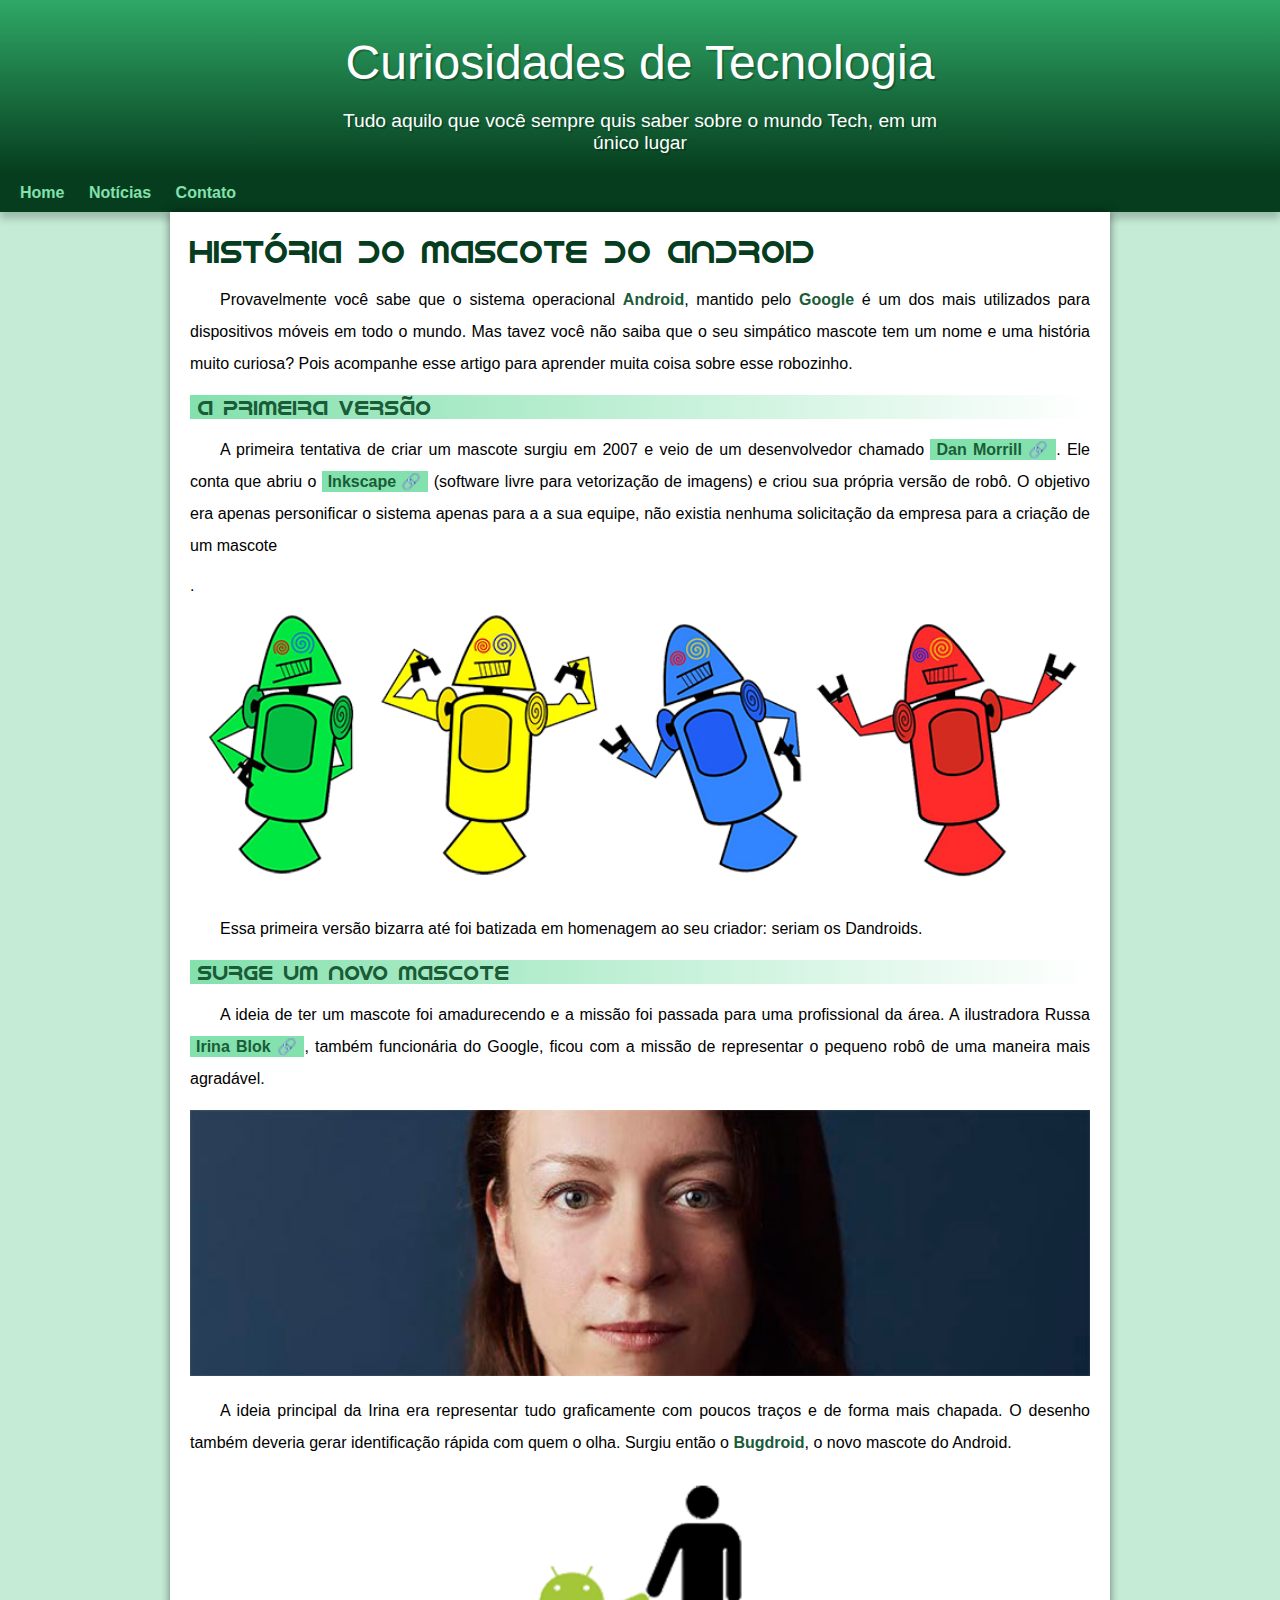
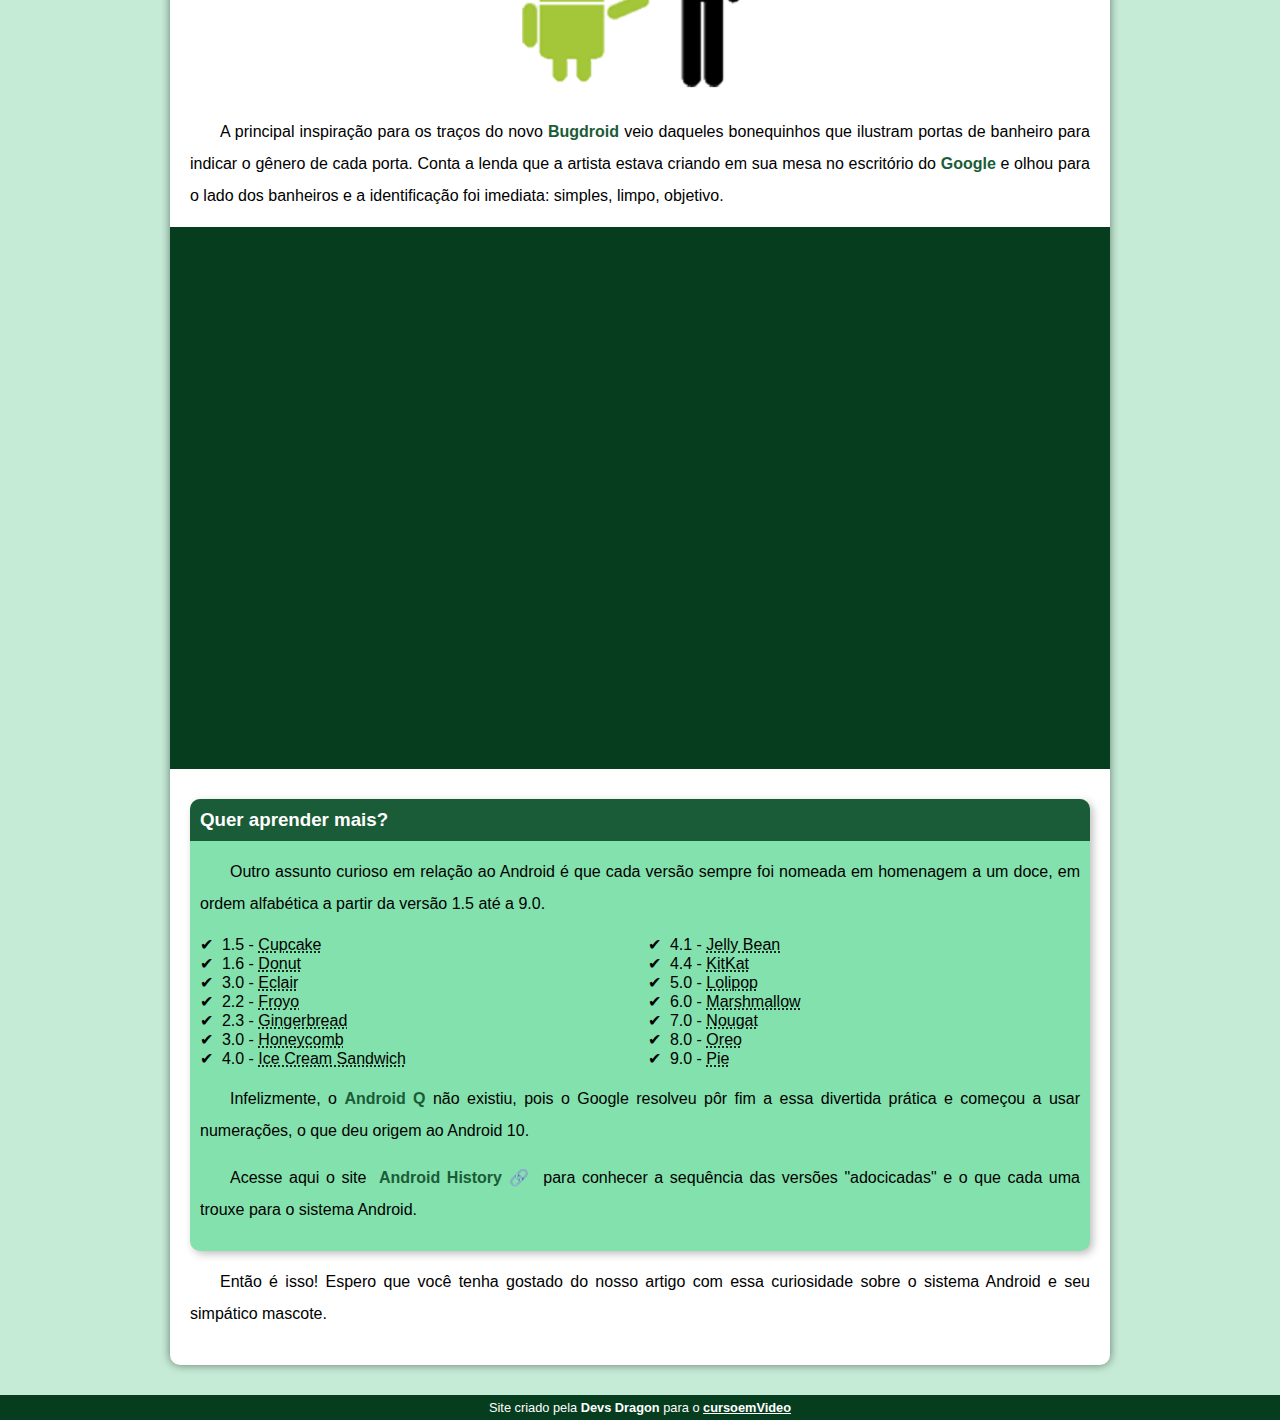
<file: index.html>
<!DOCTYPE html>
<html lang="pt-br">
<head>
    <meta charset="UTF-8">
    <meta name="viewport" content="width=device-width, initial-scale=1.0">
    <title>Como surgiu o mascote do Android</title>
    <link rel="stylesheet" href="estilo/style.css">
    <link rel="shortcut icon" href="imagens/favicon-16x16.png" type="image/png">
</head>
<body>
    <header>
        <h1>Curiosidades de Tecnologia</h1>
        <p>Tudo aquilo que você sempre quis saber sobre o mundo Tech, em um único lugar</p>
    </header>
    <nav>
        <a href="">Home</a>
        <a href="">Notícias</a>
        <a href="">Contato</a>
    </nav>
    <main>
        <article>
            <h1>História do Mascote do Android</h1>

            <p>Provavelmente você sabe que o sistema operacional <strong>Android</strong>, mantido pelo <strong>Google</strong> é um dos mais utilizados para dispositivos móveis em todo o mundo. Mas tavez você não saiba que o seu simpático mascote tem um nome e uma história muito curiosa? Pois acompanhe esse artigo para aprender muita coisa sobre esse robozinho.</p>

            <h2>A primeira versão</h2>

            <p>A primeira tentativa de criar um mascote surgiu em 2007 e veio de um desenvolvedor chamado <a href="https://androidcommunity.com/dan-morrill-shows-us-the-android-mascot-that-almost-was-20130103/" target="_blank" class="externo">Dan Morrill</a>. Ele conta que abriu o <a href="https://inkscape.org/pt-br/" target="_blank" class="externo">Inkscape</a> (software livre para vetorização de imagens) e criou sua própria versão de robô. O objetivo era apenas personificar o sistema apenas para a a sua equipe, não existia nenhuma solicitação da empresa para a criação de um mascote</p>.

            <picture>
                <source media="(max-width: 833px)" srcset="imagens/dan-droids-pq.png">
                <img src="imagens/dan-droids.png" alt="Primeiro mascote android">
            </picture>

            <p>Essa primeira versão bizarra até foi batizada em homenagem ao seu criador: seriam os Dandroids.</p>

            <h2>Surge um novo mascote</h2>

            <p>A ideia de ter um mascote foi amadurecendo e a missão foi passada para uma profissional da área. A ilustradora Russa <a href="https://www.irinablok.com/" target="_blank" class="externo">Irina Blok</a>, também funcionária do Google, ficou com a missão de representar o pequeno robô de uma maneira mais agradável.</p>

            <picture>
                <source media="(max-width: 833px)" srcset="imagens/irina-blok-pq.jpg">
                <img src="imagens/irina-blok.jpg" alt="Ilustradora Irina Blok">
                <picture>

            <p>A ideia principal da Irina era representar tudo graficamente com poucos traços e de forma mais chapada. O desenho também deveria gerar identificação rápida com quem o olha. Surgiu então o <strong>Bugdroid</strong>, o novo mascote do Android.</p>

            <img src="imagens/bugdroid.png" alt="Android e boneco de banheiro masculino" class="pequena">

            <p>A principal inspiração para os traços do novo <strong>Bugdroid</strong> veio daqueles bonequinhos que ilustram portas de banheiro para indicar o gênero de cada porta. Conta a lenda que a artista estava criando em sua mesa no escritório do <strong>Google</strong> e olhou para o lado dos banheiros e a identificação foi imediata: simples, limpo, objetivo.</p>

            <div class="video">
                <iframe width="560" height="315" src="https://www.youtube.com/embed/l2UDgpLz20M" title="YouTube video player" frameborder="0" allow="accelerometer; autoplay; clipboard-write; encrypted-media; gyroscope; picture-in-picture; web-share" allowfullscreen></iframe>
            </div>
            
            <aside>
                <h3>Quer aprender mais?</h3>
                <p>Outro assunto curioso em relação ao Android é que cada versão sempre foi nomeada em homenagem a um doce, em ordem alfabética a partir da versão 1.5 até a 9.0.</p>
                <ul>
                    <li>1.5 - <abbr title="Bolo de Copo">Cupcake</abbr></li>
                    <li>1.6 - <abbr title="Rosquinha">Donut</abbr></li>
                    <li>3.0 - <abbr title="Bomba">Eclair</abbr></li>
                    <li>2.2 - <abbr title="Iogurte Congelado">Froyo</abbr></li>
                    <li>2.3 - <abbr title="Biscoite de Gengibre">Gingerbread</abbr></li> 
                    <li>3.0 - <abbr title="Favo de Mel">Honeycomb</abbr></li>
                    <li>4.0 - <abbr title="Sanduíche de Soverte">Ice Cream Sandwich</abbr></li>
                    <li>4.1 - <abbr title="Jujuba">Jelly Bean</abbr></li>
                    <li>4.4 - <abbr title="KitKat">KitKat</abbr></li>
                    <li>5.0 - <abbr title="Pirulito">Lolipop</abbr></li>
                    <li>6.0 - <abbr title="Marshmallow">Marshmallow</abbr></li>
                    <li>7.0 - <abbr title="Torrone">Nougat</abbr></li>
                    <li>8.0 - <abbr title="Oreo">Oreo</abbr></li>
                    <li>9.0 - <abbr title="Torta">Pie</abbr></li>
                </ul>
                <p>
                    Infelizmente, o <strong>Android Q</strong> não existiu, pois o Google resolveu pôr fim a essa divertida prática e começou a usar numerações, o que deu origem ao Android 10.
                </p>
                <p>
                    Acesse aqui o site <a href="https://www.android.com/intl/pt-BR_br/history/" target="_blank" class="externo">Android History</a> para conhecer a sequência das versões "adocicadas" e o que cada uma trouxe para o sistema Android.
                </p>
            </aside>
           

            <p>Então é isso! Espero que você tenha gostado do nosso artigo com essa curiosidade sobre o sistema Android e seu simpático mascote.</p>
        </article>
    </main>
    <footer>
        <p>Site criado pela <strong>Devs Dragon</strong> para o <a href="https://www.cursoemvideo.com/" target="_blank">cursoemVideo</a></p>
    </footer>
</body>
</html>
</file>
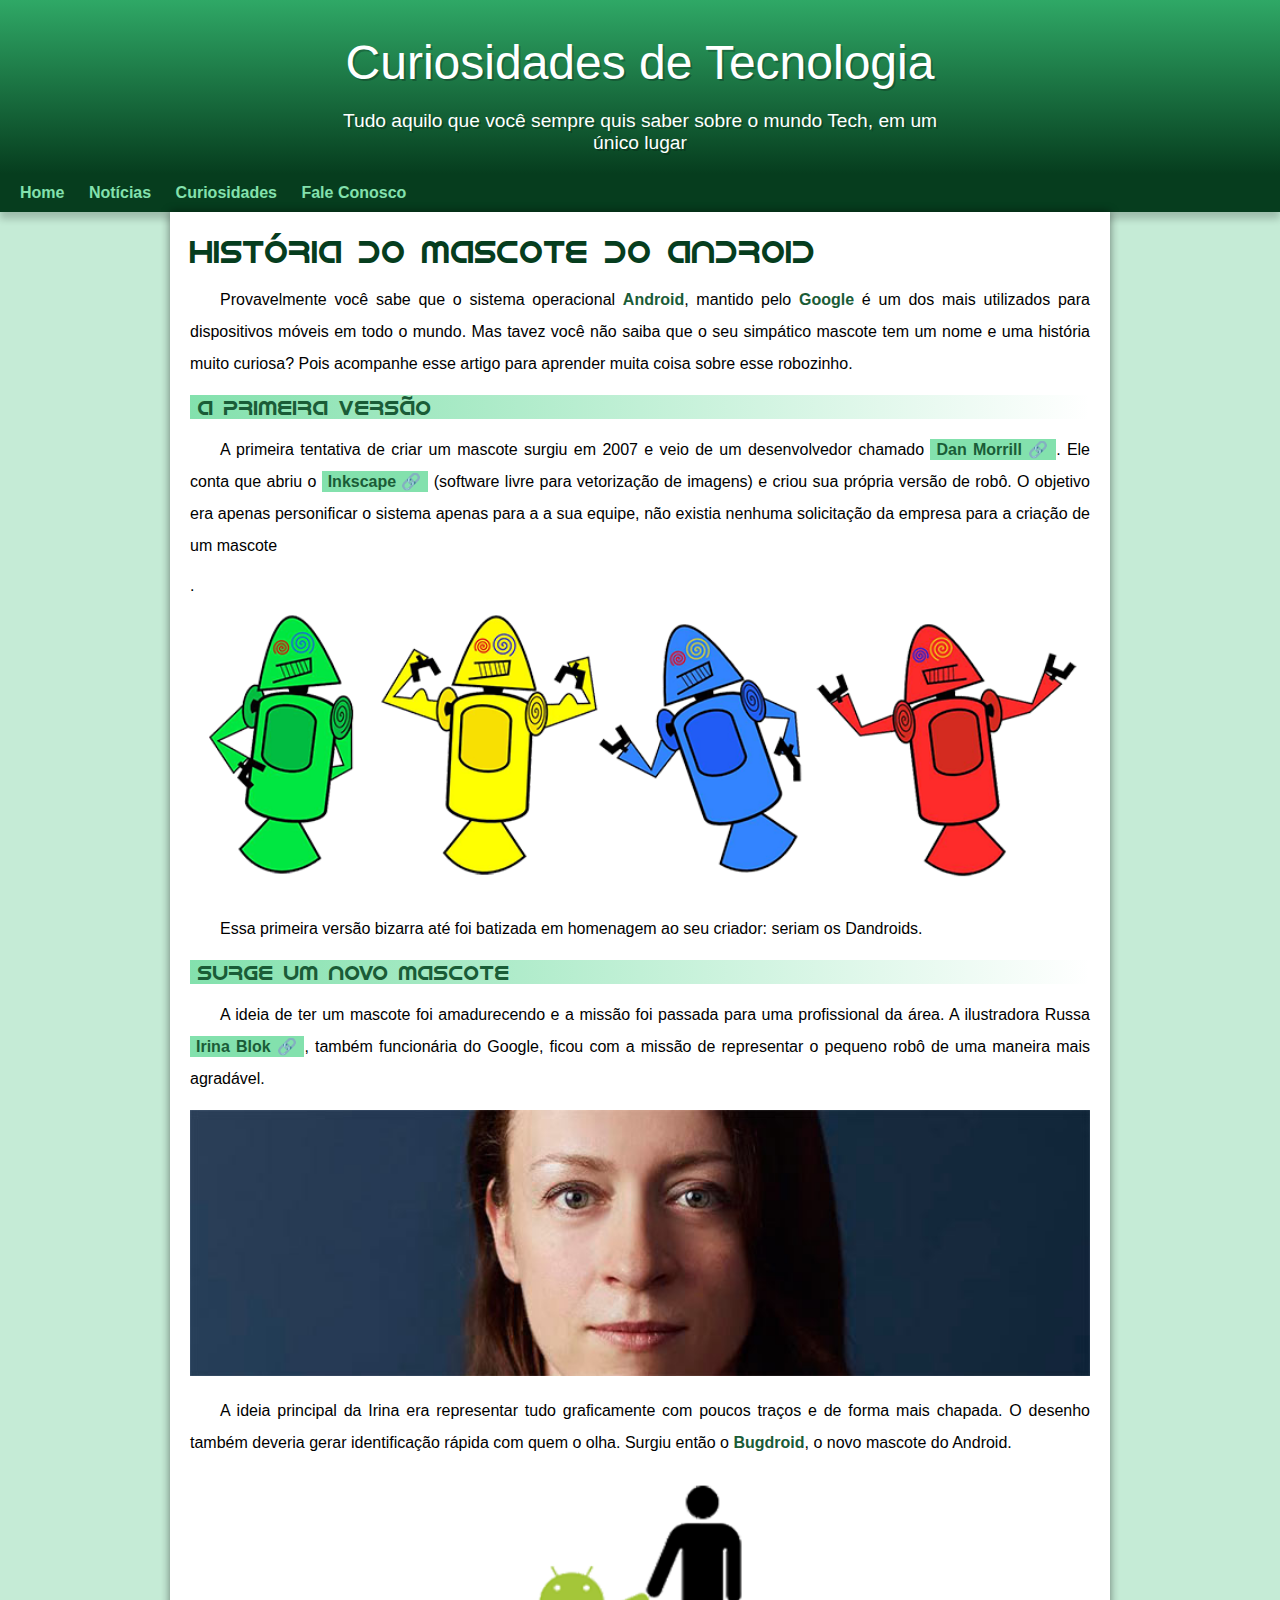
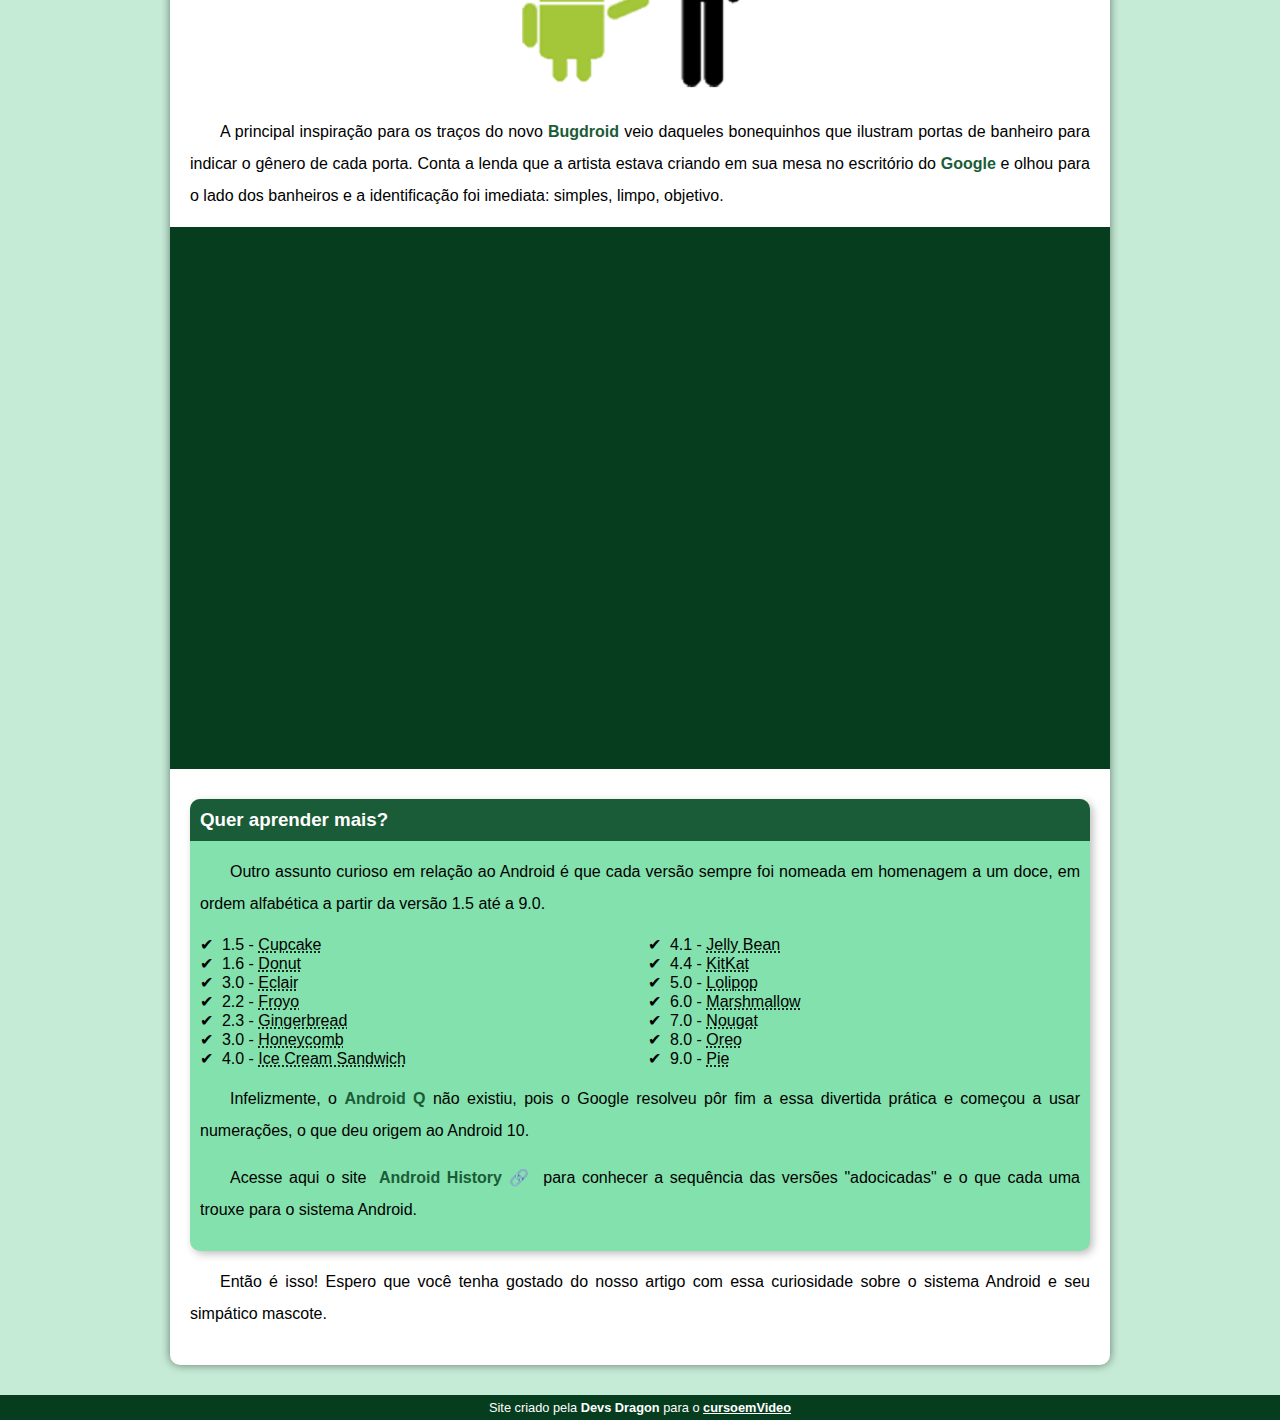
<file: index.html.html>
<!DOCTYPE html>
<html lang="pt-br">
<head>
    <meta charset="UTF-8">
    <meta name="viewport" content="width=device-width, initial-scale=1.0">
    <title>Como surgiu o mascote do Android</title>
    <link rel="stylesheet" href="estilo/style.css">
    <link rel="shortcut icon" href="imagens/favicon-16x16.png" type="image/png">
</head>
<body>
    <header>
        <h1>Curiosidades de Tecnologia</h1>
        <p>Tudo aquilo que você sempre quis saber sobre o mundo Tech, em um único lugar</p>
    </header>
    <nav>
        <a href="">Home</a>
        <a href="">Notícias</a>
        <a href="">Curiosidades</a>
        <a href="">Fale Conosco</a>
    </nav>
    <main>
        <article>
            <h1>História do Mascote do Android</h1>

            <p>Provavelmente você sabe que o sistema operacional <strong>Android</strong>, mantido pelo <strong>Google</strong> é um dos mais utilizados para dispositivos móveis em todo o mundo. Mas tavez você não saiba que o seu simpático mascote tem um nome e uma história muito curiosa? Pois acompanhe esse artigo para aprender muita coisa sobre esse robozinho.</p>

            <h2>A primeira versão</h2>

            <p>A primeira tentativa de criar um mascote surgiu em 2007 e veio de um desenvolvedor chamado <a href="https://androidcommunity.com/dan-morrill-shows-us-the-android-mascot-that-almost-was-20130103/" target="_blank" class="externo">Dan Morrill</a>. Ele conta que abriu o <a href="https://inkscape.org/pt-br/" target="_blank" class="externo">Inkscape</a> (software livre para vetorização de imagens) e criou sua própria versão de robô. O objetivo era apenas personificar o sistema apenas para a a sua equipe, não existia nenhuma solicitação da empresa para a criação de um mascote</p>.

            <picture>
                <source media="(max-width: 833px)" srcset="imagens/dan-droids-pq.png">
                <img src="imagens/dan-droids.png" alt="Primeiro mascote android">
            </picture>

            <p>Essa primeira versão bizarra até foi batizada em homenagem ao seu criador: seriam os Dandroids.</p>

            <h2>Surge um novo mascote</h2>

            <p>A ideia de ter um mascote foi amadurecendo e a missão foi passada para uma profissional da área. A ilustradora Russa <a href="https://www.irinablok.com/" target="_blank" class="externo">Irina Blok</a>, também funcionária do Google, ficou com a missão de representar o pequeno robô de uma maneira mais agradável.</p>

            <picture>
                <source media="(max-width: 833px)" srcset="imagens/irina-blok-pq.jpg">
                <img src="imagens/irina-blok.jpg" alt="Ilustradora Irina Blok">
                <picture>

            <p>A ideia principal da Irina era representar tudo graficamente com poucos traços e de forma mais chapada. O desenho também deveria gerar identificação rápida com quem o olha. Surgiu então o <strong>Bugdroid</strong>, o novo mascote do Android.</p>

            <img src="imagens/bugdroid.png" alt="Android e boneco de banheiro masculino" class="pequena">

            <p>A principal inspiração para os traços do novo <strong>Bugdroid</strong> veio daqueles bonequinhos que ilustram portas de banheiro para indicar o gênero de cada porta. Conta a lenda que a artista estava criando em sua mesa no escritório do <strong>Google</strong> e olhou para o lado dos banheiros e a identificação foi imediata: simples, limpo, objetivo.</p>

            <div class="video">
                <iframe width="560" height="315" src="https://www.youtube.com/embed/l2UDgpLz20M" title="YouTube video player" frameborder="0" allow="accelerometer; autoplay; clipboard-write; encrypted-media; gyroscope; picture-in-picture; web-share" allowfullscreen></iframe>
            </div>
            
            <aside>
                <h3>Quer aprender mais?</h3>
                <p>Outro assunto curioso em relação ao Android é que cada versão sempre foi nomeada em homenagem a um doce, em ordem alfabética a partir da versão 1.5 até a 9.0.</p>
                <ul>
                    <li>1.5 - <abbr title="Bolo de Copo">Cupcake</abbr></li>
                    <li>1.6 - <abbr title="Rosquinha">Donut</abbr></li>
                    <li>3.0 - <abbr title="Bomba">Eclair</abbr></li>
                    <li>2.2 - <abbr title="Iogurte Congelado">Froyo</abbr></li>
                    <li>2.3 - <abbr title="Biscoite de Gengibre">Gingerbread</abbr></li> 
                    <li>3.0 - <abbr title="Favo de Mel">Honeycomb</abbr></li>
                    <li>4.0 - <abbr title="Sanduíche de Soverte">Ice Cream Sandwich</abbr></li>
                    <li>4.1 - <abbr title="Jujuba">Jelly Bean</abbr></li>
                    <li>4.4 - <abbr title="KitKat">KitKat</abbr></li>
                    <li>5.0 - <abbr title="Pirulito">Lolipop</abbr></li>
                    <li>6.0 - <abbr title="Marshmallow">Marshmallow</abbr></li>
                    <li>7.0 - <abbr title="Torrone">Nougat</abbr></li>
                    <li>8.0 - <abbr title="Oreo">Oreo</abbr></li>
                    <li>9.0 - <abbr title="Torta">Pie</abbr></li>
                </ul>
                <p>
                    Infelizmente, o <strong>Android Q</strong> não existiu, pois o Google resolveu pôr fim a essa divertida prática e começou a usar numerações, o que deu origem ao Android 10.
                </p>
                <p>
                    Acesse aqui o site <a href="https://www.android.com/intl/pt-BR_br/history/" target="_blank" class="externo">Android History</a> para conhecer a sequência das versões "adocicadas" e o que cada uma trouxe para o sistema Android.
                </p>
            </aside>
           

            <p>Então é isso! Espero que você tenha gostado do nosso artigo com essa curiosidade sobre o sistema Android e seu simpático mascote.</p>
        </article>
    </main>
    <footer>
        <p>Site criado pela <strong>Devs Dragon</strong> para o <a href="https://www.cursoemvideo.com/" target="_blank">cursoemVideo</a></p>
    </footer>
</body>
</html>
</file>
<file: estilo/style.css>
@charset "UTF-8";

/*
#c5ebd6
#83e1ad
#2ddc84
#2fa866
#1a5c37
#063d1e
*/
@import url('https://fonts.googleapis.com/css2?family= Bebas +Neue & display=swap');

@font-face {
    font-family: 'Android';
    src: url('../fontes/idroid.otf');
    font-weight: normal;
}

:root{
    --cor0: #c5ebd6;
    --cor1: #83e1ad;
    --cor2: #2ddc84;
    --cor3: #2fa866;
    --cor4: #1a5c37;
    --cor5: #063d1e;

    --fonte-padrao: Arial, Verdana, Helvetica, sans-serif;
    --fonte-destaque: 'Bebas Neue', sans-serif ;
    --fonte-android: 'Android', cursive;
}

*   {
    margin: 0px;
    padding: 0px;
}

body{
    background-color:var(--cor0);
    font-family: var(--fonte-padrao);
}

a.externo::after{
    content: '\00A0\1F517';
}

header{
    background-image: linear-gradient(to bottom, var(--cor3), var(--cor5));
    min-width: 150px;
    text-align: center;
    padding-top: 35px;
    padding-bottom: 20px;
    
}

header > h1{
    color: white;
    font-family:var(--fonte-destaque);
    font-size: 3em;
    font-weight: normal;
    margin-bottom: 20px;
    text-shadow: 2px 2px 0px rgba(0, 0, 0, 0.219);
}

header > p{
    font-family: var(--fonte-padrao);
    font-size: 1.2em;
    color: white;
    max-width: 600px;
    padding-right: 10px;
    padding-left: 10px;
    margin: auto;
    text-shadow: 2px 2px 0px rgba(0, 0, 0, 0.219);
}

nav{
    background-color: var(--cor5);
    padding: 10px;
    box-shadow: 0px 7px 7px rgba(0, 0, 0 , 0.192);
}

nav > a{
    color: var(--cor1);
    padding: 10px;
    text-decoration: none;
    font-weight: bold;
    transition-duration: .5s;
}
nav > a:hover{
    background-color: var(--cor3);
    color: var(--cor5);
}

main{
    min-width: 300px;
    max-width: 900px;
    margin:auto;
    margin-bottom: 30px;
    padding: 20px;
    background-color: white;
    box-shadow: 0px 0px 10px rgba(0, 0, 0, 0.486);
    border-bottom-left-radius: 10px;
    border-bottom-right-radius: 10px;
}

main  h1{
    color: var(--cor5);
    font-family: var(--fonte-android);
    font-weight: normal;
}

main  h2{
    font-family: var(--fonte-android);
    font-weight: normal;
    color: var(--cor4);
    font-size: 1.3em;
    background-image: linear-gradient(to right, var(--cor1), transparent);
    text-indent: 8px;
}

main p{
    margin: 15px 0px;
    text-align: justify;
    text-indent: 30px;
    font-size: 1em;
    line-height: 2em;
}
main img{
    width: 100%;
}

main img.pequena{
    max-width: 350px;
    display: block;
    margin: auto;
}

main strong{
    color:var(--cor4);
    font-weight: bold;
    
}

main a{
    text-decoration: none;
    font-weight: bold;
    color: var(--cor4);
    background-color: var(--cor1);
    padding: 2px 6px;
}

main a:hover{
    text-decoration: underline;
    color: var(--cor4);
}

div.video{
    background-color: var(--cor5);
    margin: 0px -20px 30px -20px;
    padding: 20px;
    padding-bottom: 58%;
    position: relative;
}

div.video > iframe{
    position: absolute;
    top: 5%;
    left: 5%;
    width: 90%;
    height: 90%;
}

aside{
    background-color: var(--cor1);
    padding: 10px;
    border-radius: 10px;
    box-shadow: 3px 3px 8px rgba(0, 0, 0, 0.253);
}

aside h3{
    background-color: var(--cor4);
    color: white;
    padding: 10px;
    margin: -10px -10px 0px -10px;
    border-radius: 10px 10px 0px 0px;
}

aside > ul{
    list-style-type: '\2714\00A0\00A0';
    list-style-position: inside;
    columns: 2;
}

footer{
    background-color: var(--cor5);
    color: white;
    text-align: center;
    font-size: 0.8em;
    padding: 5px;
}

footer a{
    color: white;
    font-weight: bolder;
    text-decoration: nome;
}

footer a:hover{
    text-decoration: underline;
    color: var(--cor1);
}
</file>
